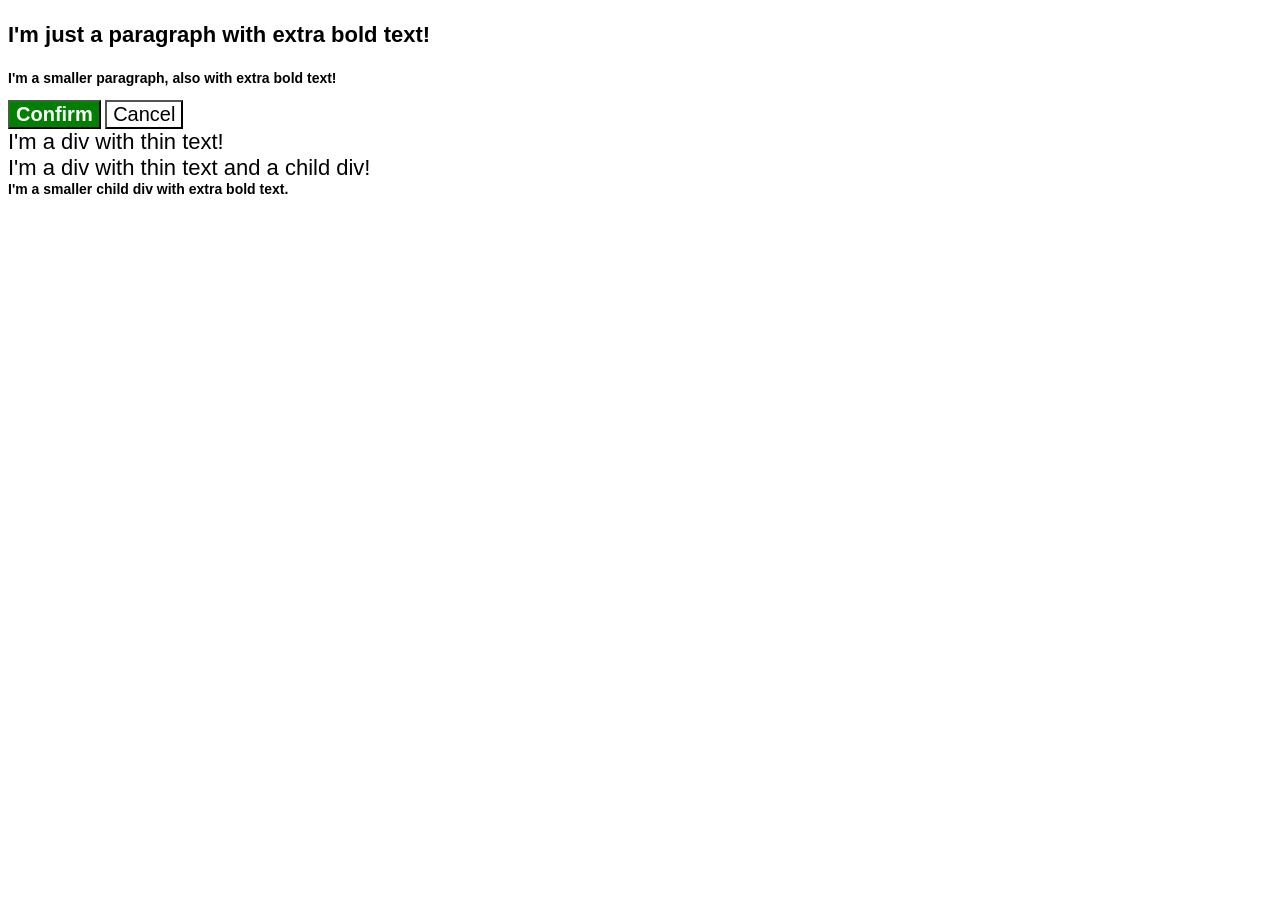
<file: foundations/cascade/01-cascade-fix/index.html>
<!DOCTYPE html>
<html lang="en">
  <head>
    <meta charset="UTF-8">
    <meta http-equiv="X-UA-Compatible" content="IE=edge">
    <meta name="viewport" content="width=device-width, initial-scale=1.0">
    <title>Fix the Cascade</title>
    <link rel="stylesheet" href="style.css">
  </head>
  <body>
    <p class="para">I'm just a paragraph with extra bold text!</p>
    <p class="para small-para">I'm a smaller paragraph, also with extra bold text!</p>

    <button id="confirm-button" class="button confirm">Confirm</button>
    <button id="cancel-button" class="button cancel">Cancel</button>

    <div class="text">I'm a div with thin text!</div>
    <div class="text">I'm a div with thin text and a child div!
      <div class="text child">I'm a smaller child div with extra bold text.</div>
    </div>
  </body>
</html>
</file>
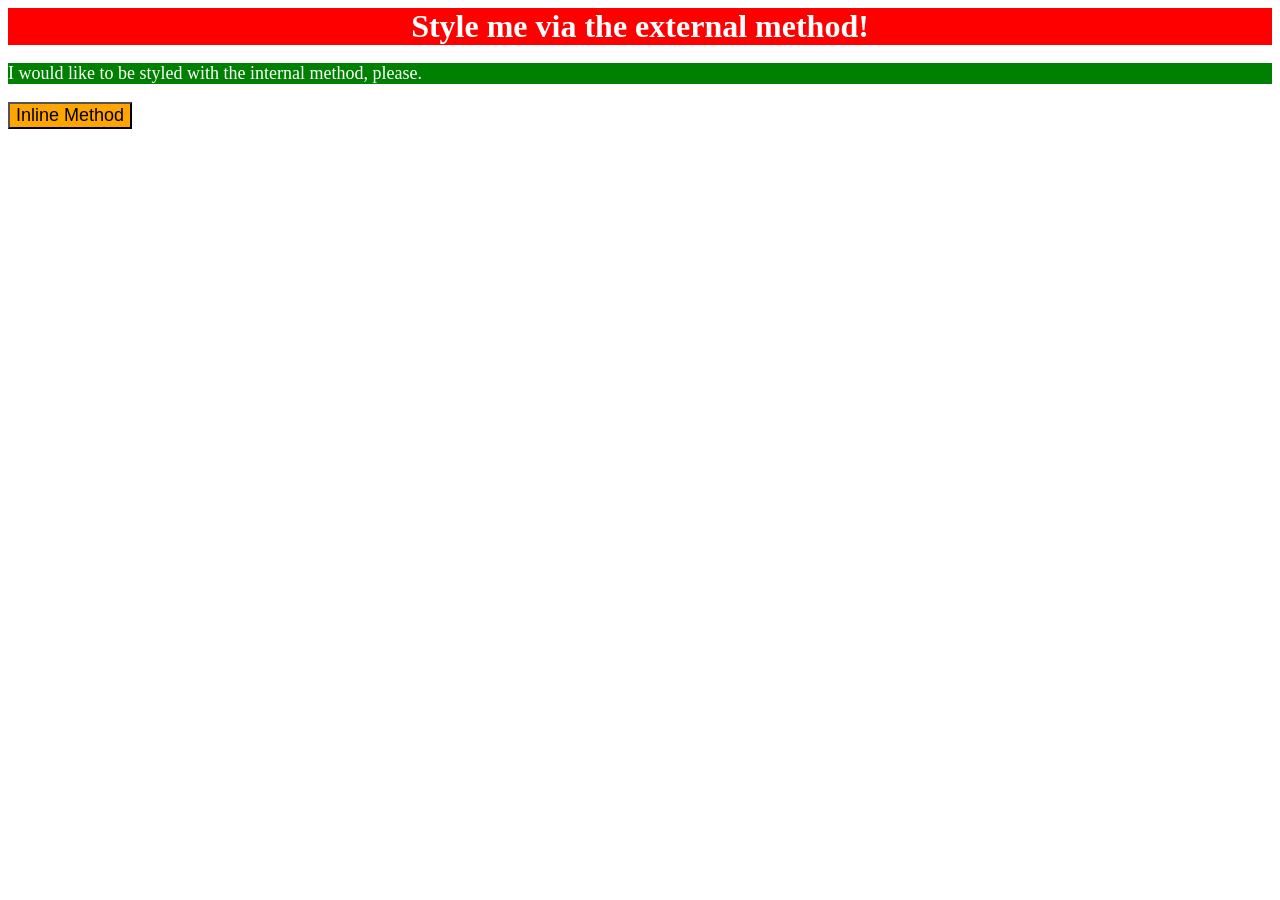
<file: foundations/intro-to-css/01-css-methods/index.html>
<!DOCTYPE html>
<html lang="en">
  <head>
    <meta charset="UTF-8">
    <meta http-equiv="X-UA-Compatible" content="IE=edge">
    <meta name="viewport" content="width=device-width, initial-scale=1.0">
    <title>Methods for Adding CSS</title>
    <link rel="stylesheet" href="styles.css">
  
    <style>
      p {
        background-color: green;
        color: white;
        font-size: 18px;
      }
    </style>
  </head>
  <body>
    <div>Style me via the external method!</div>
    <p>I would like to be styled with the internal method, please.</p>
     <button style = "background-color: orange; font-size: 18px;">Inline Method</button>
  </body>
</html>
</file>
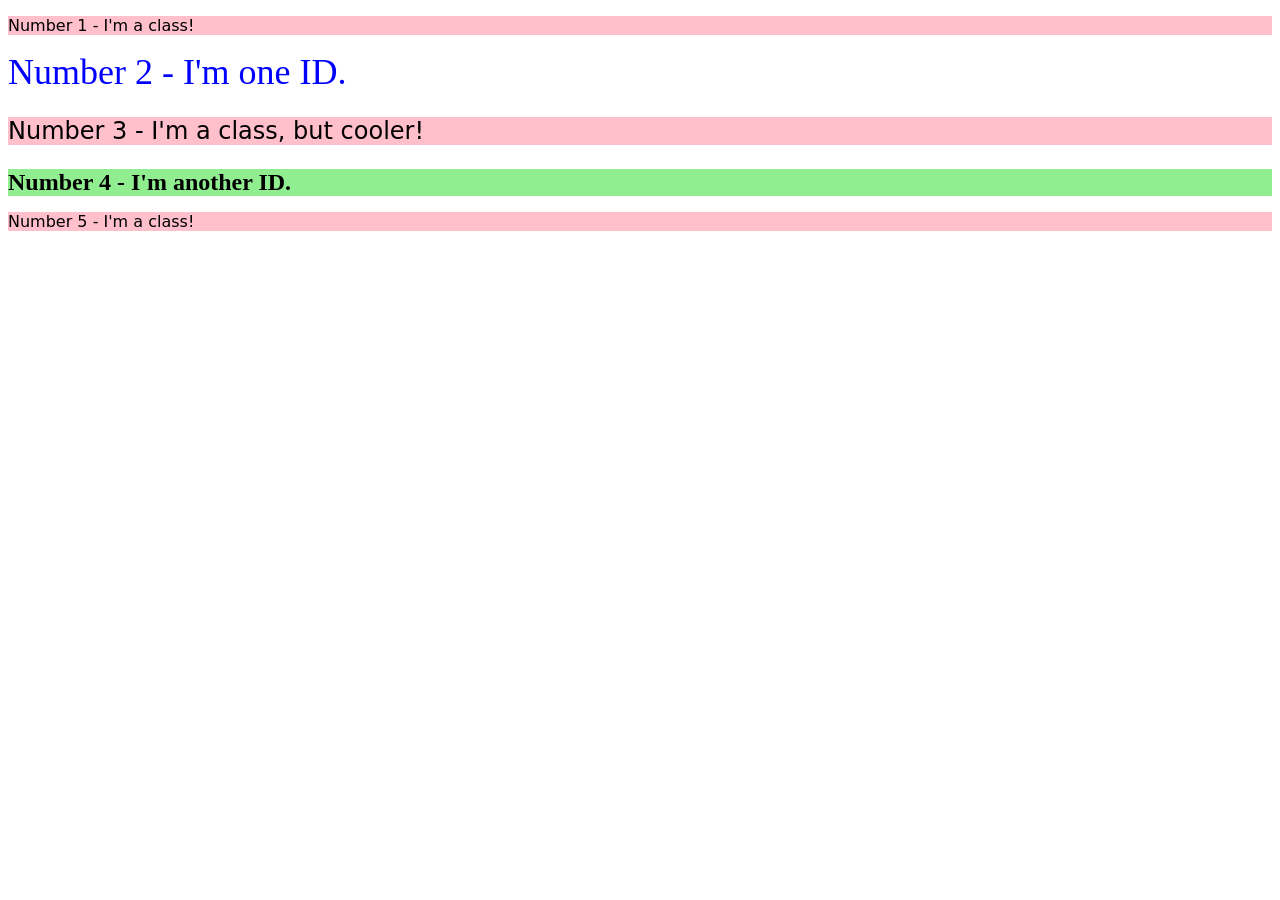
<file: foundations/intro-to-css/02-class-id-selectors/index.html>
<!DOCTYPE html>
<html lang="en">
  <head>
    <meta charset="UTF-8">
    <meta http-equiv="X-UA-Compatible" content="IE=edge">
    <meta name="viewport" content="width=device-width, initial-scale=1.0">
    <title>Class and ID Selectors</title>
    <link rel="stylesheet" href="styles.css">
  </head>
  <body>
    <p>Number 1 - I'm a class!</p>
    <div id =num2>Number 2 - I'm one ID.</div>
    <p id =num3>Number 3 - I'm a class, but cooler!</p>
    <div id =num4>Number 4 - I'm another ID.</div>
    <p>Number 5 - I'm a class!</p>
  </body>
</html>
</file>
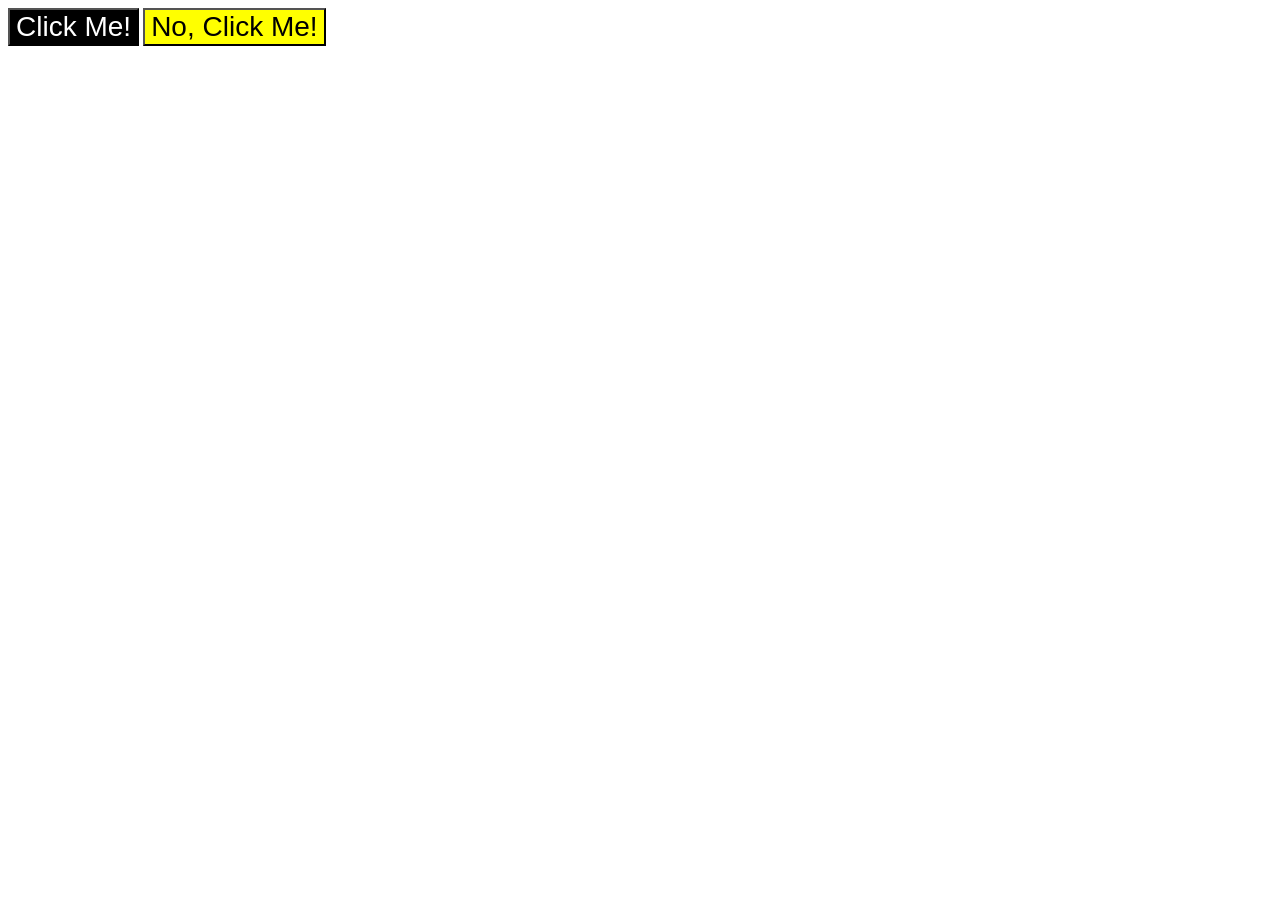
<file: foundations/intro-to-css/03-grouping-selectors/index.html>
<!DOCTYPE html>
<html lang="en">
  <head>
    <meta charset="UTF-8">
    <meta http-equiv="X-UA-Compatible" content="IE=edge">
    <meta name="viewport" content="width=device-width, initial-scale=1.0">
    <title>Grouping Selectors</title>
    <link rel="stylesheet" href="style.css">
  </head>
  <body>
    <button class =black>Click Me!</button>
    <button class =yellow>No, Click Me!</button>
  </body>
</html>
</file>
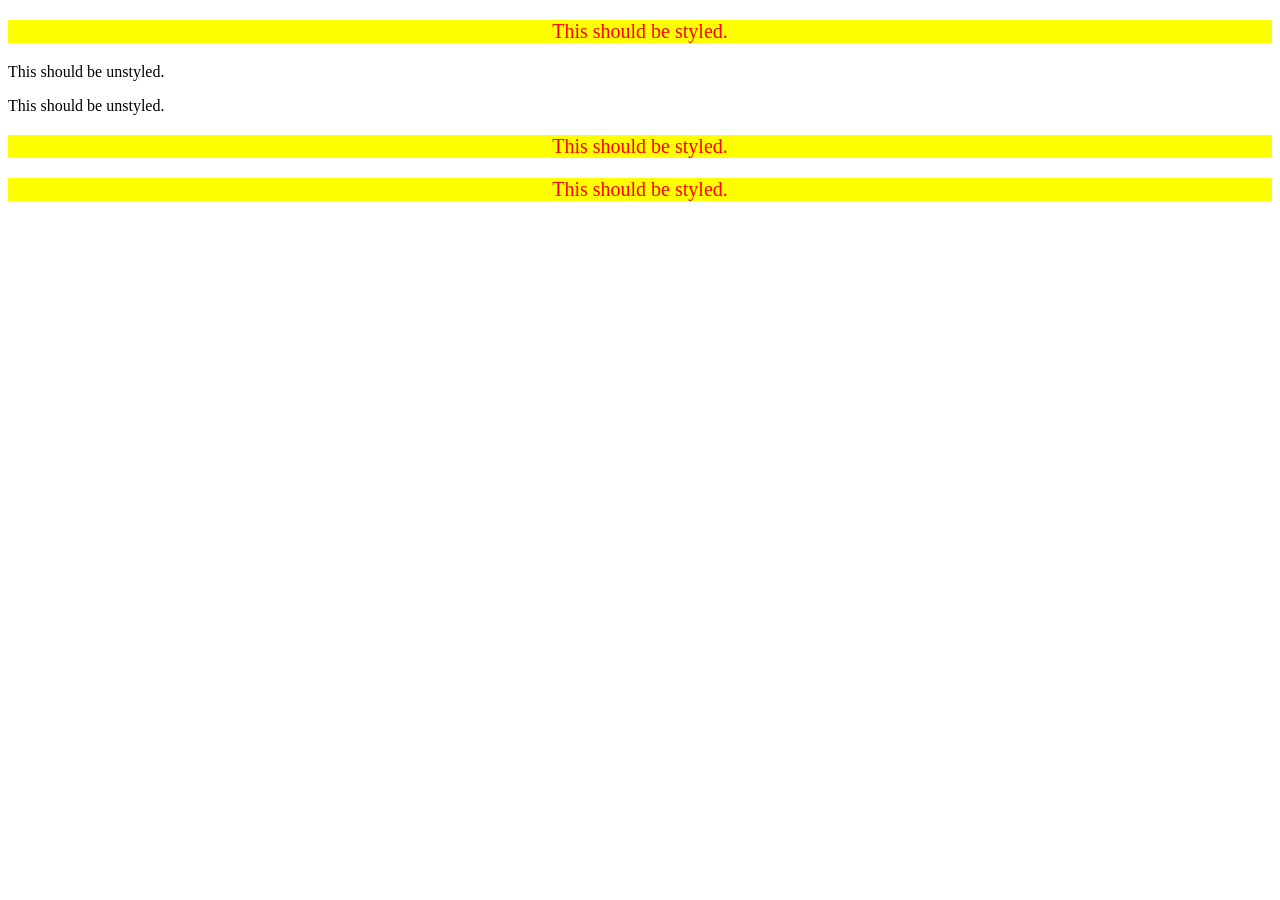
<file: foundations/intro-to-css/05-descendant-combinator/index.html>
<!DOCTYPE html>
<html lang="en">
  <head>
    <meta charset="UTF-8">
    <meta http-equiv="X-UA-Compatible" content="IE=edge">
    <meta name="viewport" content="width=device-width, initial-scale=1.0">
    <title>Descendant Combinator</title>
    <link rel="stylesheet" href="style.css">
  </head>
  <body>
    <div class="container">
      <p class="text">This should be styled.</p>
    </div>
    <p class="text">This should be unstyled.</p>
    <p class="text">This should be unstyled.</p>
    <div class="container">
      <p class="text">This should be styled.</p>
      <p class="text">This should be styled.</p>
    </div>
  </body>
</html>
</file>
<file: foundations/cascade/01-cascade-fix/style.css>
body {
  font-family: Arial, Helvetica, sans-serif;
}


.para {
  font-size: 22px;
}

.para,
.small-para {
  color: hsl(0, 0%, 0%);
  font-weight: 800;
}

.small-para {
  font-size: 14px;
  font-weight: 800;
}


.button {
  background-color: rgb(255, 255, 255);
  color: rgb(0, 0, 0);
  font-size: 20px;
}

.confirm {
  background: green;
  color: white;
  font-weight: bold;
} 


div.text {
  color: rgb(0, 0, 0);
  font-size: 22px;
  font-weight: 100;
}

div.text.child {
  color: rgb(0, 0, 0);
  font-weight: 800;
  font-size: 14px;
}
</file>
<file: foundations/intro-to-css/01-css-methods/styles.css>
div {
    background-color: red;
    color: white;
    font-size: 32px;
    text-align: center;
    font-weight: bold;
}
</file>
<file: foundations/intro-to-css/02-class-id-selectors/styles.css>
p {
    background-color: pink;
    font-family:Verdana, DejaVu Sans, sans-serif;
}

#num2 {
    color: blue;
    font-size: 36px;
}

#num3 {
    font-size: 24px;
}

#num4 {
    background-color: lightgreen;
    font-size: 24px;
    font-weight: bold;
}
</file>
<file: foundations/intro-to-css/03-grouping-selectors/style.css>
/* Add CSS Styling */
.black,
.yellow {
    font-size: 28px;
    font-family: Helvetica, Times New Roman, sans-serif;
}

.black {
    background-color: black;
    color: white;
}

.yellow {
    background-color: yellow;
}
</file>
<file: foundations/intro-to-css/05-descendant-combinator/style.css>
/* Add CSS Styling */
div p {
    background-color: yellow;
    color: red;
    font-size: 20px;
    text-align: center;

}
</file>
